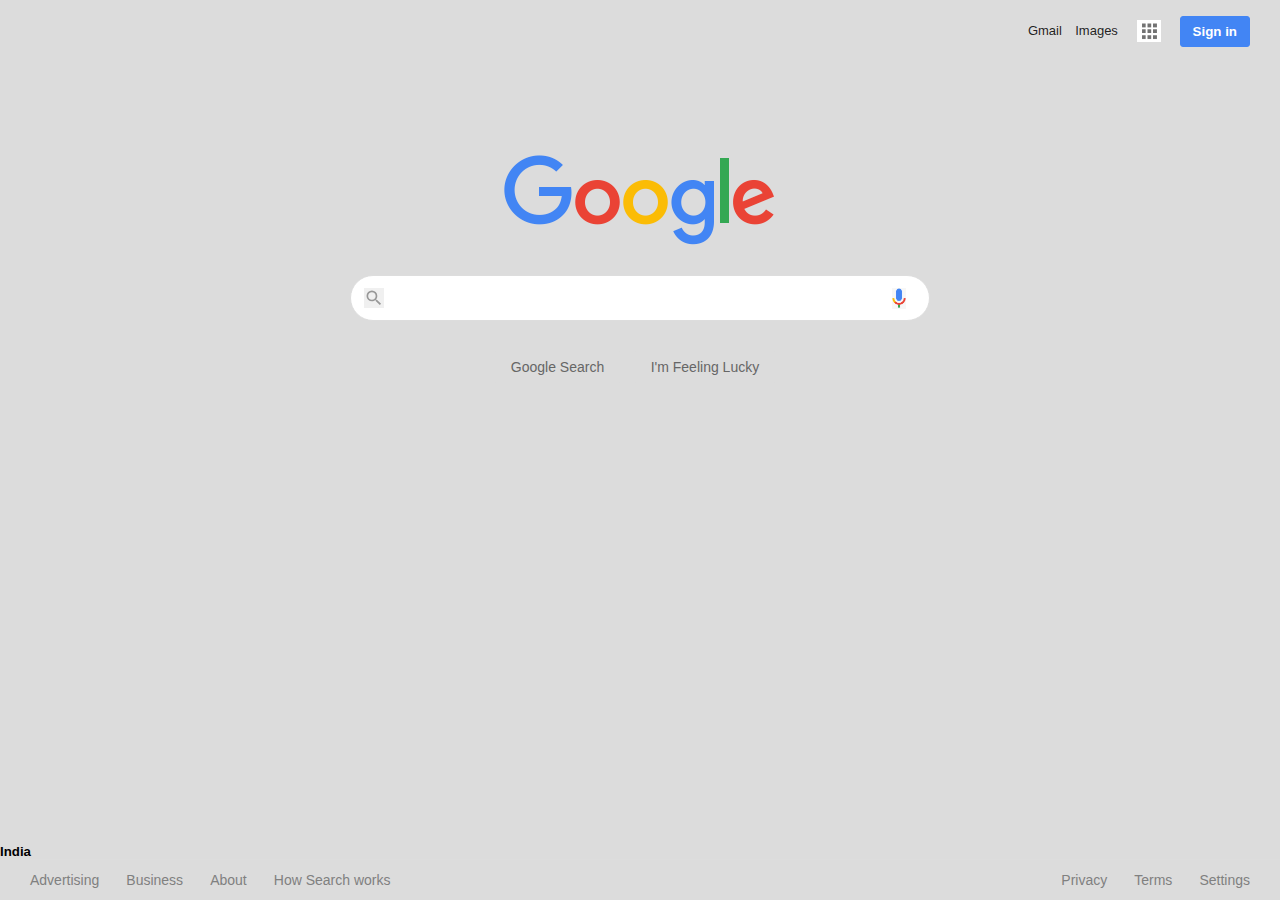
<file: index.html>
<html>
<head>
	<meta name="viewport" content="width=device-width, initial-scale=1.0">
	<title>Google</title>
	<link rel="icon"  href="favicon.ico">
	<link rel="stylesheet" type="text/css" href="css/styles.css">
</head>
<body>
      <nav>
      	<a href="#">Gmail</a>
      	<a href="#">Images</a>
      	<img src="img/g-menu.PNG">
      	<button>Sign in</button>
      </nav>
      <section class="Main-Body">
      	<img src="img/logo.png" class="logo">
      	<form action="https://www.google.com/search" method="GET"><br><br>
      		<div class="Search-Box" role="search">
      			<img src="img/search.svg" class="search-icon">
                <input class="s-input" name="q" type="text" title="Search" value="" >
      			
      			<img src="img/vs.png" class="vs-icon">
      			
                <input class="buttons" value="Google Search" type="submit">
      			<input type="submit" class="buttons" value="I'm Feeling Lucky">
      		</div>
      	</form>
      </section>


      <footer>
      	<h5>India</h5>
      	<div class="links">
      		<div class="link-1">
      			<a href="#">Advertising</a>
      			<a href="#">Business</a>
      			<a href="#">About</a>
      			<a href="#">How Search works</a>
      		</div>
      		<div class="link-2">
      			<a href="#">Privacy</a>
      			<a href="#">Terms</a>
      			<a href="#">Settings</a>
      		</div>
      	</div>
      </footer>

</body>
</html>
</file>
<file: css/styles.css>
*{
	padding: 0;
	margin:0;
	box-sizing: border-box;
	text-decoration: none;
	font-family: arial, sans-serif;
	background-color: gainsboro;
}
body {
	display: flex;
	flex-direction: column;
	min-height: 100vh;
}
nav {
	display: flex;
	align-items: center;
	justify-content: flex-end;
	margin-right: 30px;
	margin-top: 14px;
}
nav a {
	font-size: 13px;
	display: inline-block;
	line-height: 24px;
	font-weight: 400;
	color: rgb(0,0,0, 0.87);
	cursor: pointer;
	padding: 5px 6.7px
}
nav a:hover {
	text-decoration: underline;
	opacity: .85;
}
nav img {
	width: 34px;
	padding: 5px;
	margin: auto 7px;
	cursor: pointer;
}
nav img:hover {
	opacity: .8;
}
nav button {
	border: 1px solid #4285f4;
	font-weight: bold;
	outline: none;
	background: #4285f4;
	color: #fff;
	padding: 7px 12px;
	border-radius: 3px;
	margin-left: 7px;
	cursor: pointer;
}
 .Main-Body {
	flex: 1;
} 
.Main-Body .logo {
	display: block;
	margin: 0px auto;
	margin-top: 107px;
}
.Search-Box {
	width: 580px;
	margin: 0px auto;
	position: relative;
	margin-top: -8px;
	text-align: center;

}
.Search-Box .s-input {
	display: block;
	border: 1px solid #ddd;
	color: rgba(0,0,0, 0.87);
	background-color: white;
	font-size: 16px;
	padding: 13px;
	padding-left: 45px;
	border-radius: 25px;
	width: 100%;
	transition: box-shadow 100ms;
	outline: none;
}
.Search-Box  .s-input:hover {
	border: 1px solid #fff;
    background-color:grey;
}
.Search-Box .search-icon {
	width: 20px;
	opacity: .4;
	position: absolute;
	top: 13px;
	left: 14px;
}
.Search-Box .vs-icon {
	width: 14px;
	position: absolute;
	top: 13px;
	right: 24px;
}
.buttons {
	border: 1px solid transparent;
	padding: 9px 15px;
	color: #666;
	font-size: 14px;
	border-radius: 4px;
	display: inline-block;
	margin-right: 10px;
	margin-top: 28px;
	outline: none;
	cursor: pointer;
	transition: border-color 100ms;
}
.buttons:hover {
	border: 1px solid #aaa;
}
.lang {
	margin-top: 30px;
	text-align: center;
	font-size: 13px;
	color: #111;
}
.lang a {
	margin-left: 5px;
	color: #1a0dab;
}
.lang a:hover {
	text-decoration: underline;
}
footer {
	background: rgba(83, 82, 82, 0.828);
}
footer h4 {
	color: rgba(0,0,0, 0.54);
	font-size: 15px;
	line-height: 39.5px;
	font-weight: 400;
	padding-left: 29px;
	border: 1px solid #eee;
}
footer a {
	color: grey;
	display: inline-block;
	padding: 12px 11.3px;
	font-size: 14px;
}
footer a:hover {
	text-decoration: underline;

}
.links {
	border-top: 1px solid #ddd;
	display: flex;
}
.link-1 {
	padding-left: 18.7px;
	flex: 1;
}
.link-2 {
	padding-right: 18.7px;
}
</file>
